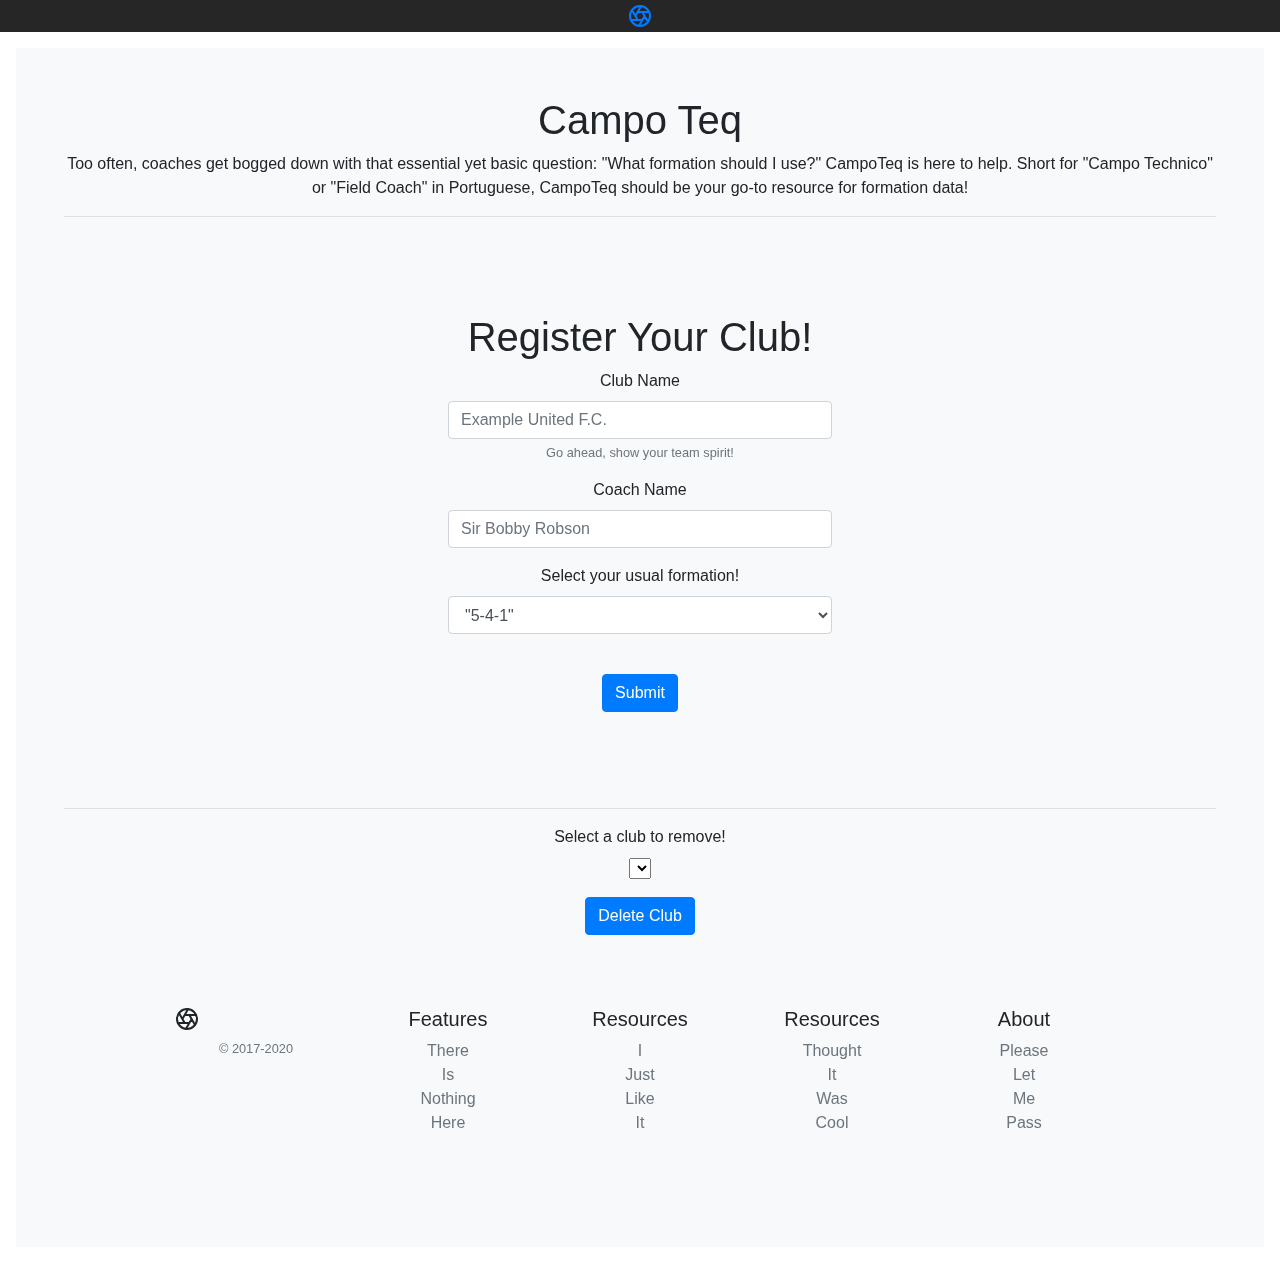
<file: index.html>
<!doctype html>
<html lang="en">
  <head>
    <meta charset="utf-8">
    <meta name="viewport" content="width=device-width, initial-scale=1, shrink-to-fit=no">
    <meta name="description" content="">
    <meta name="author" content="Mark Otto, Jacob Thornton, and Bootstrap contributors">
    <meta name="generator" content="Jekyll v4.1.1">
    <title>CampoTeq</title>

    <link rel="canonical" href="https://getbootstrap.com/docs/4.5/examples/product/">

    <!-- Bootstrap core CSS -->
    <link rel="stylesheet" href="https://stackpath.bootstrapcdn.com/bootstrap/4.3.1/css/bootstrap.min.css" integrity="sha384-ggOyR0iXCbMQv3Xipma34MD+dH/1fQ784/j6cY/iJTQUOhcWr7x9JvoRxT2MZw1T" crossorigin="anonymous">
    <script src="https://code.jquery.com/jquery-3.3.1.slim.min.js" integrity="sha384-q8i/X+965DzO0rT7abK41JStQIAqVgRVzpbzo5smXKp4YfRvH+8abtTE1Pi6jizo" crossorigin="anonymous"></script>
    <script src="https://cdnjs.cloudflare.com/ajax/libs/popper.js/1.14.7/umd/popper.min.js" integrity="sha384-UO2eT0CpHqdSJQ6hJty5KVphtPhzWj9WO1clHTMGa3JDZwrnQq4sF86dIHNDz0W1" crossorigin="anonymous"></script>
    <script src="https://stackpath.bootstrapcdn.com/bootstrap/4.3.1/js/bootstrap.min.js" integrity="sha384-JjSmVgyd0p3pXB1rRibZUAYoIIy6OrQ6VrjIEaFf/nJGzIxFDsf4x0xIM+B07jRM" crossorigin="anonymous"></script>
    
    <script type="text/javascript" src="src/index.js"></script>
    <script type="text/javascript" src="src/club.js"></script>

 
    <!-- Custom styles for this template -->
    <link href="index.css" rel="stylesheet">
  </head>
  <body>
    <nav class="site-header sticky-top py-1">
  <div class="container  flex-column flex-md-row justify-content-between">
    <a class="py-2" href="#" aria-label="Product">
      <svg xmlns="http://www.w3.org/2000/svg" width="24" height="24" fill="none" stroke="currentColor" stroke-linecap="round" stroke-linejoin="round" stroke-width="2" class="d-block mx-auto" role="img" viewBox="0 0 24 24" focusable="false"><title>Product</title><circle cx="12" cy="12" r="10"/><path d="M14.31 8l5.74 9.94M9.69 8h11.48M7.38 12l5.74-9.94M9.69 16L3.95 6.06M14.31 16H2.83m13.79-4l-5.74 9.94"/></svg>
    </a>
  
  </div>
</nav>

<div class="position-relative overflow-hidden p-3 p-md-5 m-md-3 text-center bg-light">
  <h1>Campo Teq</h1>
  <p> Too often, coaches get bogged down with that essential yet basic question: "What formation should I use?" 
    CampoTeq is here to help. Short for "Campo Technico" or "Field Coach" in Portuguese, CampoTeq should be your go-to resource for formation data!</p>
  <hr>
  <div class="col-md-5 p-lg-5 mx-auto my-5">
    <h1> Register Your Club!</h1>
    <form id="create-a-club-form" >
      <div class="form-group">
        <label for="input-name">Club Name</label>
        <input  class="form-control" id="input-name"  placeholder="Example United F.C.">
        <small  class="form-text text-muted">Go ahead, show your team spirit!</small>
      </div>
      <div class="form-group">
        <label for="input-coach">Coach Name</label>
        <input class="form-control" id="input-coach" placeholder="Sir Bobby Robson">
      </div>
      <div class="form-group form-select">
        <label for="formations">Select your usual formation!</label>
        <select class="form-control" id="formations">
          <option value="15"> "5-4-1"</option>
          <option value="16"> "4-2-3-1"</option>
          <option value="17"> "4-4-2"</option>
        </select><br>
      </div>

      
      <button type="submit" class="btn btn-primary">Submit</button>
    </form>
  </div>
  <hr>
  <form id="delete-club-form">
  <div class="form-group delete-select">
      <label for="delete-clubs">Select a club to remove!</label><br>
      <select class="delete-form-control" id="club-ids">
      </select><br>
  </div>
      <button type="submit" class="btn btn-primary">Delete Club</button>
    </form><br>
      

<div class="container-fluid" id="club-container">
  <script>
    
  
     
  </script>


</div>




<footer class="container py-5">
  <div class="row">
    <div class="col-12 col-md">
      <svg xmlns="http://www.w3.org/2000/svg" width="24" height="24" fill="none" stroke="currentColor" stroke-linecap="round" stroke-linejoin="round" stroke-width="2" class="d-block mb-2" role="img" viewBox="0 0 24 24" focusable="false"><title>Product</title><circle cx="12" cy="12" r="10"/><path d="M14.31 8l5.74 9.94M9.69 8h11.48M7.38 12l5.74-9.94M9.69 16L3.95 6.06M14.31 16H2.83m13.79-4l-5.74 9.94"/></svg>
      <small class="d-block mb-3 text-muted">&copy; 2017-2020</small>
    </div>
    <div class="col-6 col-md">
      <h5>Features</h5>
      <ul class="list-unstyled text-small">
        <li><a class="text-muted" href="#">There</a></li>
        <li><a class="text-muted" href="#">Is</a></li>
        <li><a class="text-muted" href="#">Nothing</a></li>
        <li><a class="text-muted" href="#">Here</a></li>
    
    </div>
    <div class="col-6 col-md">
      <h5>Resources</h5>
      <ul class="list-unstyled text-small">
        <li><a class="text-muted" href="#">I </a></li>
        <li><a class="text-muted" href="#">Just</a></li>
        <li><a class="text-muted" href="#">Like</a></li>
        <li><a class="text-muted" href="#">It</a></li>
      </ul>
    </div>
    <div class="col-6 col-md">
      <h5>Resources</h5>
      <ul class="list-unstyled text-small">
        <li><a class="text-muted" href="#">Thought</a></li>
        <li><a class="text-muted" href="#">It</a></li>
        <li><a class="text-muted" href="#">Was</a></li>
        <li><a class="text-muted" href="#">Cool</a></li>
      </ul>
    </div>
    <div class="col-6 col-md">
      <h5>About</h5>
      <ul class="list-unstyled text-small">
        <li><a class="text-muted" href="#">Please</a></li>
        <li><a class="text-muted" href="#">Let</a></li>
        <li><a class="text-muted" href="#">Me</a></li>
        <li><a class="text-muted" href="#">Pass</a></li>
      </ul>
    </div>
  </div>
</footer>
<script src="https://code.jquery.com/jquery-3.5.1.slim.min.js" integrity="sha384-DfXdz2htPH0lsSSs5nCTpuj/zy4C+OGpamoFVy38MVBnE+IbbVYUew+OrCXaRkfj" crossorigin="anonymous"></script>
</html>
</file>
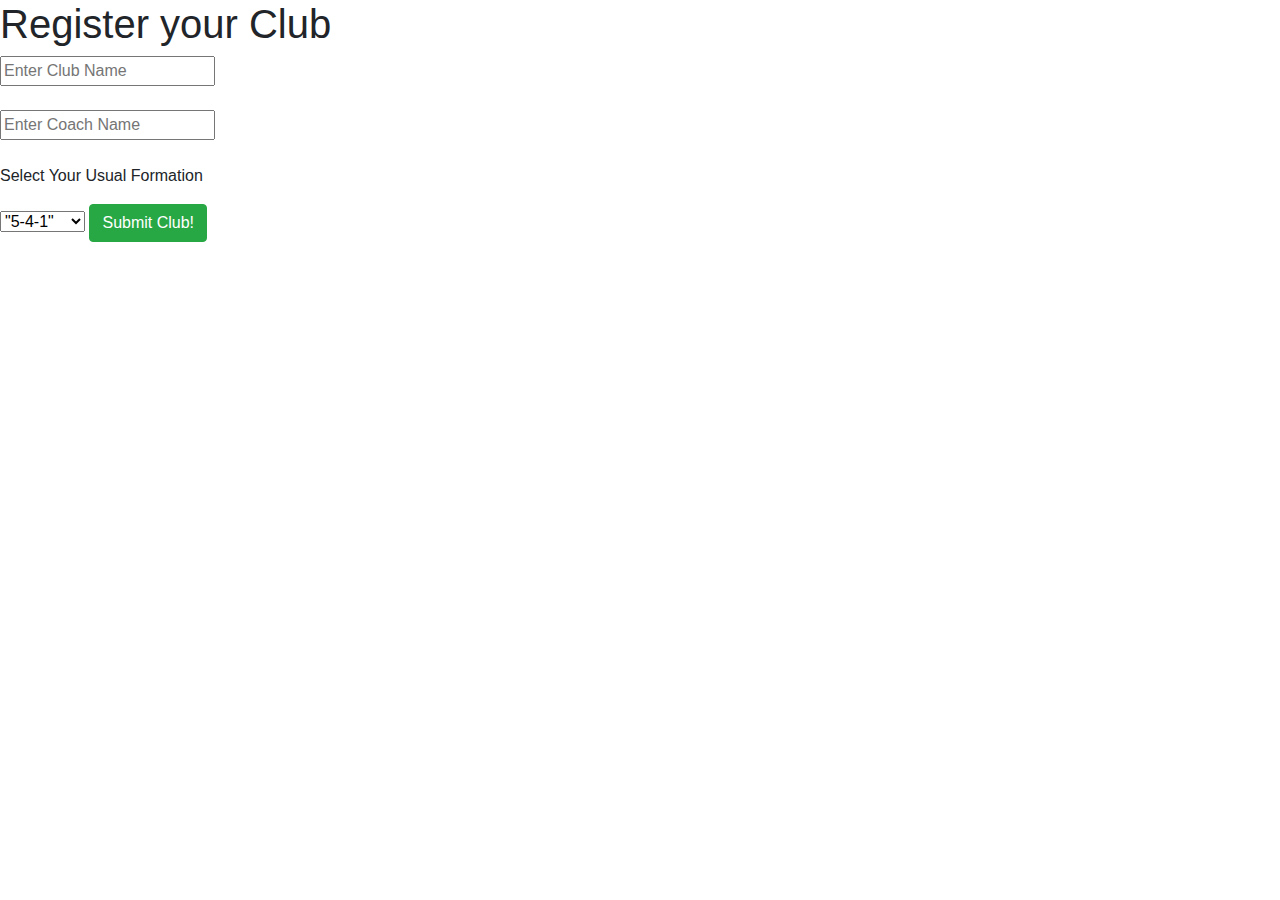
<file: draft-index.html>
<!DOCTYPE html>
<html lang="em" dir="ltr">
    <head>
        <meta charset="utf-8">
        <title></title>
        <script type="text/javascript" src="src/index.js"></script>
        <script type="text/javascript" src="src/club.js"></script>
        <link rel="stylesheet" href="https://stackpath.bootstrapcdn.com/bootstrap/4.3.1/css/bootstrap.min.css" integrity="sha384-ggOyR0iXCbMQv3Xipma34MD+dH/1fQ784/j6cY/iJTQUOhcWr7x9JvoRxT2MZw1T" crossorigin="anonymous">
        <script src="https://code.jquery.com/jquery-3.3.1.slim.min.js" integrity="sha384-q8i/X+965DzO0rT7abK41JStQIAqVgRVzpbzo5smXKp4YfRvH+8abtTE1Pi6jizo" crossorigin="anonymous"></script>
        <script src="https://cdnjs.cloudflare.com/ajax/libs/popper.js/1.14.7/umd/popper.min.js" integrity="sha384-UO2eT0CpHqdSJQ6hJty5KVphtPhzWj9WO1clHTMGa3JDZwrnQq4sF86dIHNDz0W1" crossorigin="anonymous"></script>
        <script src="https://stackpath.bootstrapcdn.com/bootstrap/4.3.1/js/bootstrap.min.js" integrity="sha384-JjSmVgyd0p3pXB1rRibZUAYoIIy6OrQ6VrjIEaFf/nJGzIxFDsf4x0xIM+B07jRM" crossorigin="anonymous"></script>
    </head>
    <body>
        <div class="form-container">
            <form id="create-a-club-form" >
                <h1>Register your Club</h1>
            
                <input id='input-name' type="text" name="name" placeholder="Enter Club Name" class="input-text">
                <br><br>
                <input id='input-coach' type="text" name="coach" placeholder="Enter Coach Name" class="input-text">
                <br><br>
                <p>Select Your Usual Formation</p>
                <select id="formations" name="formations">
                    <option value="15"> "5-4-1"</option>
                    <option value="16"> "4-2-3-1"</option>
                    <option value="17"> "4-4-2"</option>
                </select>
                <input id="create=button" type="submit" name="submit" value="Submit Club!" class="btn btn-success">
            </form>
        </div>
        <div id="club-container">
        </div>
            
        
    </body>
</html>
</file>
<file: index.css>
.container {
    max-width: 960px;
  }
  
  /*
   * Custom translucent site header
   */
  
  .site-header {
    background-color: rgba(0, 0, 0, .85);
    -webkit-backdrop-filter: saturate(180%) blur(20px);
    backdrop-filter: saturate(180%) blur(20px);
  }
  .site-header h1 {
    color: #999;
    transition: ease-in-out color .15s;
    text-align: center;
  }
  .site-header p {
    color: #999;
    transition: ease-in-out color .15s;
    text-align: center;
  }
  .site-header a:hover {
    color: #fff;
    text-decoration: none;
  }
  
  /*
   * Dummy devices (replace them with your own or something else entirely!)
   */
  
  .product-device {
    position: absolute;
    right: 10%;
    bottom: -30%;
    width: 300px;
    height: 540px;
    background-color: #333;
    border-radius: 21px;
  
  }
  
  .product-device::before {
    position: absolute;
    top: 10%;
    right: 10px;
    bottom: 10%;
    left: 10px;
    content: "";
    background-color: rgba(255, 255, 255, .1);
    border-radius: 5px;
  }
  
  .bg-primary {
    top: -25%;
    right: auto;
    bottom: 0;
    left: 5%;
    background-color: #e5e5e5;
  }
  
  
  /*
   * Extra utilities
   */
  
  .flex-equal > * {
    -ms-flex: 1;
    flex: 1;
  }
  @media (min-width: 768px) {
    .flex-md-equal > * {
      -ms-flex: 1;
      flex: 1;
    }
  }
  
  .overflow-hidden { overflow: hidden; }
</file>
